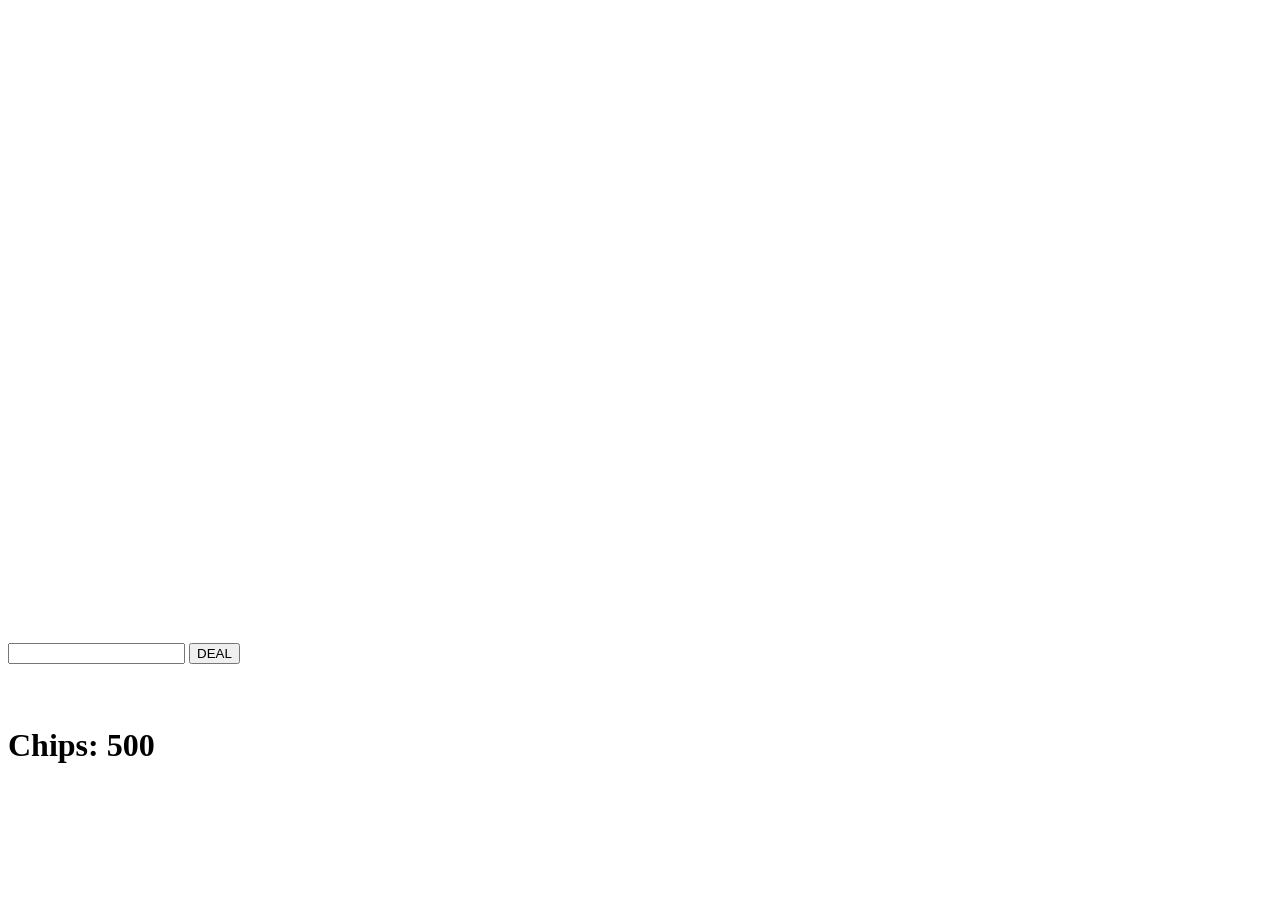
<file: index.html>
<!DOCTYPE html>
<html lang="en">
<head>
    <meta charset="UTF-8">
    <meta name="viewport" content="width=device-width, initial-scale=1.0">
    <link rel="stylesheet" href="blackjack.css">
    <title>BlackJack</title>
</head>
<body>
    <h1 id="dealerh1"></h1>
    <div id="dealer"></div>
    <h1 id="playerh1"></h1>
    <div id="player"></div>
    <input type="text" id="bet" name="bet">
    <input type="button" value="DEAL" id="deal" name="deal" onclick="deal()"><br>
    <input type="button" value="HIT" id="hit" name="hit" onclick="hit()"><br>
    <input type="button" value="STAND" id="stand" name="stand" onclick="stand()"><br>
    <h1 id="chips"></h1>
</body>
<script src="blackjack.js"></script>
</html>
</file>
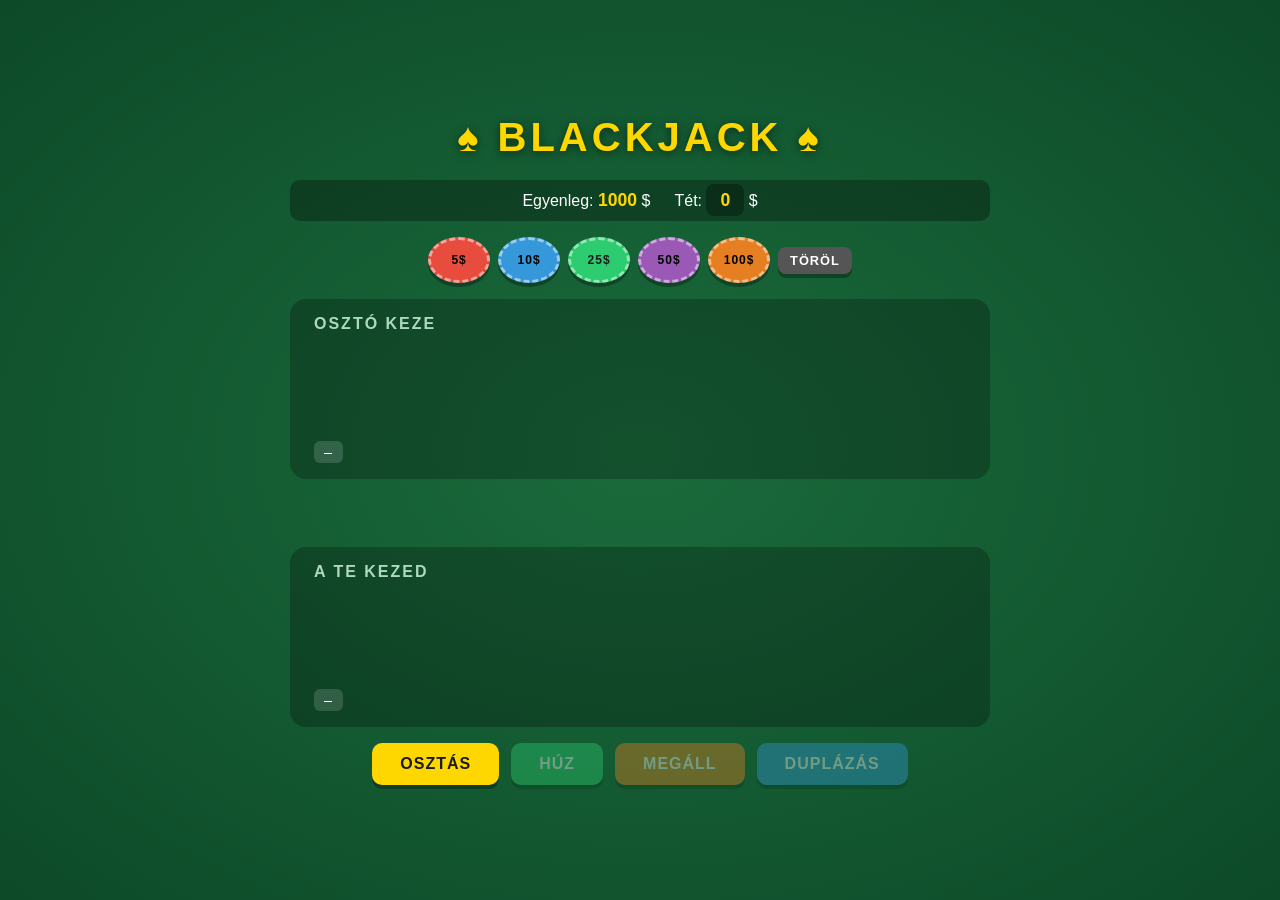
<file: claude.html>
<!DOCTYPE html>
<html lang="hu">
<head>
  <meta charset="UTF-8" />
  <meta name="viewport" content="width=device-width, initial-scale=1.0"/>
  <title>Blackjack</title>
  <style>
    * { box-sizing: border-box; margin: 0; padding: 0; }

    body {
      font-family: 'Segoe UI', sans-serif;
      background: radial-gradient(ellipse at center, #1a6b3c 0%, #0d4a28 100%);
      min-height: 100vh;
      display: flex;
      flex-direction: column;
      align-items: center;
      justify-content: center;
      color: #fff;
      padding: 20px;
    }

    h1 {
      font-size: 2.5rem;
      letter-spacing: 4px;
      text-transform: uppercase;
      text-shadow: 0 2px 8px rgba(0,0,0,0.5);
      margin-bottom: 20px;
      color: #ffd700;
    }

    #game {
      display: flex;
      flex-direction: column;
      align-items: center;
      gap: 16px;
      width: 100%;
      max-width: 700px;
    }

    .area {
      background: rgba(0,0,0,0.25);
      border-radius: 16px;
      padding: 16px 24px;
      width: 100%;
    }

    .area h2 {
      font-size: 1rem;
      letter-spacing: 2px;
      text-transform: uppercase;
      color: #aed9c0;
      margin-bottom: 10px;
    }

    .cards {
      display: flex;
      flex-wrap: wrap;
      gap: 10px;
      min-height: 90px;
      align-items: center;
    }

    .card {
      width: 62px;
      height: 90px;
      background: #fff;
      border-radius: 8px;
      display: flex;
      flex-direction: column;
      justify-content: space-between;
      padding: 6px;
      font-size: 1.1rem;
      font-weight: bold;
      box-shadow: 2px 4px 10px rgba(0,0,0,0.4);
      position: relative;
      animation: dealCard 0.3s ease;
    }

    @keyframes dealCard {
      from { transform: scale(0.5) rotate(-10deg); opacity: 0; }
      to   { transform: scale(1) rotate(0deg);   opacity: 1; }
    }

    .card.red { color: #c0392b; }
    .card.black { color: #1a1a1a; }

    .card .top { text-align: left; line-height: 1; }
    .card .bottom { text-align: right; line-height: 1; transform: rotate(180deg); }
    .card .suit-center {
      position: absolute;
      top: 50%; left: 50%;
      transform: translate(-50%, -50%);
      font-size: 1.6rem;
    }

    .card.hidden {
      background: repeating-linear-gradient(
        45deg, #1a3a8f, #1a3a8f 6px, #122a6e 6px, #122a6e 12px
      );
    }
    .card.hidden .top,
    .card.hidden .bottom,
    .card.hidden .suit-center { display: none; }

    .score-badge {
      display: inline-block;
      background: rgba(255,255,255,0.15);
      border-radius: 6px;
      padding: 3px 10px;
      font-size: 0.9rem;
      margin-top: 8px;
      letter-spacing: 1px;
    }

    #status-bar {
      font-size: 1.3rem;
      font-weight: bold;
      text-align: center;
      min-height: 36px;
      letter-spacing: 1px;
      text-shadow: 0 1px 4px rgba(0,0,0,0.5);
    }

    #status-bar.win  { color: #2ecc71; }
    #status-bar.lose { color: #e74c3c; }
    #status-bar.push { color: #f39c12; }

    #controls {
      display: flex;
      gap: 12px;
      flex-wrap: wrap;
      justify-content: center;
    }

    button {
      padding: 12px 28px;
      font-size: 1rem;
      font-weight: bold;
      border: none;
      border-radius: 10px;
      cursor: pointer;
      letter-spacing: 1px;
      text-transform: uppercase;
      transition: transform 0.1s, box-shadow 0.1s;
      box-shadow: 0 4px 0 rgba(0,0,0,0.3);
    }

    button:active { transform: translateY(2px); box-shadow: 0 2px 0 rgba(0,0,0,0.3); }
    button:disabled { opacity: 0.4; cursor: not-allowed; }

    #btn-deal    { background: #ffd700; color: #1a1a1a; }
    #btn-hit     { background: #2ecc71; color: #fff; }
    #btn-stand   { background: #e67e22; color: #fff; }
    #btn-double  { background: #3498db; color: #fff; }

    #wallet-bar {
      font-size: 1rem;
      display: flex;
      gap: 24px;
      align-items: center;
      background: rgba(0,0,0,0.3);
      border-radius: 10px;
      padding: 10px 24px;
      width: 100%;
      justify-content: center;
    }

    #wallet-bar span { color: #ffd700; font-weight: bold; font-size: 1.1rem; }

    .bet-controls { display: flex; gap: 8px; align-items: center; flex-wrap: wrap; justify-content: center; }

    .chip {
      width: 46px; height: 46px;
      border-radius: 50%;
      border: 3px dashed rgba(255,255,255,0.5);
      font-weight: bold;
      font-size: 0.75rem;
      cursor: pointer;
      transition: transform 0.1s;
      display: flex; align-items: center; justify-content: center;
    }
    .chip:hover { transform: scale(1.15); }
    .chip:active { transform: scale(0.95); }
    .chip-5   { background: #e74c3c; }
    .chip-10  { background: #3498db; }
    .chip-25  { background: #2ecc71; color: #1a1a1a; }
    .chip-50  { background: #9b59b6; }
    .chip-100 { background: #e67e22; }

    #bet-display {
      font-size: 1rem;
      color: #fff;
      background: rgba(0,0,0,0.3);
      border-radius: 8px;
      padding: 6px 14px;
      min-width: 80px;
      text-align: center;
    }
  </style>
</head>
<body>

<h1>♠ Blackjack ♠</h1>

<div id="game">

  <div id="wallet-bar">
    <div>Egyenleg: <span id="balance-display">1000</span> $</div>
    <div>Tét: <span id="bet-display">0</span> $</div>
  </div>

  <div class="bet-controls" id="chip-area">
    <button class="chip chip-5"   onclick="addBet(5)">5$</button>
    <button class="chip chip-10"  onclick="addBet(10)">10$</button>
    <button class="chip chip-25"  onclick="addBet(25)">25$</button>
    <button class="chip chip-50"  onclick="addBet(50)">50$</button>
    <button class="chip chip-100" onclick="addBet(100)">100$</button>
    <button id="btn-clear-bet" onclick="clearBet()" style="background:#555;color:#fff;border-radius:8px;padding:6px 12px;font-size:0.8rem;">Töröl</button>
  </div>

  <div class="area" id="dealer-area">
    <h2>Osztó keze</h2>
    <div class="cards" id="dealer-cards"></div>
    <div class="score-badge" id="dealer-score">–</div>
  </div>

  <div id="status-bar"></div>

  <div class="area" id="player-area">
    <h2>A te kezed</h2>
    <div class="cards" id="player-cards"></div>
    <div class="score-badge" id="player-score">–</div>
  </div>

  <div id="controls">
    <button id="btn-deal"   onclick="startDeal()">Osztás</button>
    <button id="btn-hit"    onclick="playerHit()"   disabled>Húz</button>
    <button id="btn-stand"  onclick="playerStand()" disabled>Megáll</button>
    <button id="btn-double" onclick="playerDouble()" disabled>Duplázás</button>
  </div>

</div>

<script>
  // ─── Állapot ───────────────────────────────────────────────
  let deck = [];
  let playerHand = [], dealerHand = [];
  let balance = 1000, currentBet = 0;
  let gameActive = false;

  const SUITS   = ['♠','♥','♦','♣'];
  const VALUES  = ['A','2','3','4','5','6','7','8','9','10','J','Q','K'];
  const RED_SUITS = ['♥','♦'];

  // ─── Pakli ─────────────────────────────────────────────────
  function buildDeck() {
    deck = [];
    for (const suit of SUITS)
      for (const val of VALUES)
        deck.push({ suit, val });
    shuffle(deck);
  }

  function shuffle(arr) {
    for (let i = arr.length - 1; i > 0; i--) {
      const j = Math.floor(Math.random() * (i + 1));
      [arr[i], arr[j]] = [arr[j], arr[i]];
    }
  }

  function drawCard() {
    if (deck.length < 15) buildDeck();
    return deck.pop();
  }

  // ─── Értékszámítás ─────────────────────────────────────────
  function handValue(hand) {
    let total = 0, aces = 0;
    for (const c of hand) {
      if (c.val === 'A') { total += 11; aces++; }
      else if (['J','Q','K'].includes(c.val)) total += 10;
      else total += parseInt(c.val);
    }
    while (total > 21 && aces > 0) { total -= 10; aces--; }
    return total;
  }

  // ─── Fogadás ───────────────────────────────────────────────
  function addBet(amount) {
    if (gameActive) return;
    if (currentBet + amount > balance) return;
    currentBet += amount;
    updateBetDisplay();
  }

  function clearBet() {
    if (gameActive) return;
    currentBet = 0;
    updateBetDisplay();
  }

  function updateBetDisplay() {
    document.getElementById('bet-display').textContent = currentBet;
    document.getElementById('balance-display').textContent = balance;
  }

  // ─── Osztás ────────────────────────────────────────────────
  function startDeal() {
    if (currentBet <= 0) { setStatus('Tegyél tétet az osztás előtt!', ''); return; }
    if (currentBet > balance) { setStatus('Nincs elég egyenleged!', 'lose'); return; }

    balance -= currentBet;
    updateBetDisplay();
    buildDeck();

    playerHand = [drawCard(), drawCard()];
    dealerHand = [drawCard(), drawCard()];
    gameActive = true;

    renderAll(true);
    setStatus('', '');
    setButtons(true);

    const pv = handValue(playerHand);
    if (pv === 21) {
      setTimeout(() => revealAndResolve(true), 400);
    }
  }

  // ─── Húz ───────────────────────────────────────────────────
  function playerHit() {
    playerHand.push(drawCard());
    renderAll(true);
    const pv = handValue(playerHand);
    if (pv >= 21) setTimeout(playerStand, 400);
  }

  // ─── Megáll ────────────────────────────────────────────────
  function playerStand() {
    setButtons(false);
    revealAndResolve(false);
  }

  // ─── Duplázás ──────────────────────────────────────────────
  function playerDouble() {
    if (currentBet > balance) { setStatus('Nincs elég egyenleged a duplázáshoz!', 'lose'); return; }
    balance -= currentBet;
    currentBet *= 2;
    updateBetDisplay();
    playerHand.push(drawCard());
    renderAll(true);
    setTimeout(playerStand, 400);
  }

  // ─── Osztó logika + eredmény ───────────────────────────────
  function revealAndResolve(isBlackjack) {
    renderAll(false);
    const pv = handValue(playerHand);

    if (pv > 21) {
      endRound('lose', 'Zsír! Túlmentél 21-en. 💸');
      return;
    }

    // Osztó húz
    function dealerDraw() {
      const dv = handValue(dealerHand);
      if (dv < 17) {
        dealerHand.push(drawCard());
        renderAll(false);
        setTimeout(dealerDraw, 500);
      } else {
        resolve(pv, dv, isBlackjack);
      }
    }
    setTimeout(dealerDraw, 600);
  }

  function resolve(pv, dv, isBlackjack) {
    const playerBJ = isBlackjack && playerHand.length === 2 && pv === 21;
    const dealerBJ = dealerHand.length === 2 && handValue(dealerHand) === 21;

    if (playerBJ && dealerBJ) {
      endRound('push', 'Mindkettőtöknek Blackjack! Push. 🤝');
    } else if (playerBJ) {
      endRound('blackjack', 'BLACKJACK! 🎉');
    } else if (dv > 21) {
      endRound('win', 'Az osztó túlment! Nyertél! 🎊');
    } else if (pv > dv) {
      endRound('win', 'Nyertél! 🎊');
    } else if (pv === dv) {
      endRound('push', 'Döntetlen! Push. 🤝');
    } else {
      endRound('lose', 'Az osztó nyert. 😞');
    }
  }

  function endRound(result, msg) {
    gameActive = false;

    if (result === 'blackjack') {
      balance += Math.floor(currentBet * 2.5);
    } else if (result === 'win') {
      balance += currentBet * 2;
    } else if (result === 'push') {
      balance += currentBet;
    }
    // lose: pénz elveszett

    currentBet = 0;
    updateBetDisplay();

    const cls = result === 'blackjack' ? 'win' : result;
    setStatus(msg, cls);
    setButtons(false);

    if (balance <= 0) {
      setTimeout(() => {
        setStatus('Elfogyott az egyenleged! Újraindítás... 💀', 'lose');
        setTimeout(() => { balance = 1000; updateBetDisplay(); setStatus('Új játék! Egyenleg visszatöltve.', ''); }, 2000);
      }, 1000);
    }
  }

  // ─── Renderelés ────────────────────────────────────────────
  function renderAll(hideDealer) {
    renderHand('dealer-cards', dealerHand, hideDealer);
    renderHand('player-cards', playerHand, false);

    const pv = handValue(playerHand);
    document.getElementById('player-score').textContent = `Értéked: ${pv}`;

    if (hideDealer) {
      const firstVal = cardNumericValue(dealerHand[0]);
      document.getElementById('dealer-score').textContent = `Látható: ${firstVal}`;
    } else {
      const dv = handValue(dealerHand);
      document.getElementById('dealer-score').textContent = `Értéke: ${dv}`;
    }
  }

  function cardNumericValue(card) {
    if (card.val === 'A') return 11;
    if (['J','Q','K'].includes(card.val)) return 10;
    return parseInt(card.val);
  }

  function renderHand(containerId, hand, hideSecond) {
    const container = document.getElementById(containerId);
    container.innerHTML = '';
    hand.forEach((card, i) => {
      if (hideSecond && i === 1) {
        container.appendChild(makeHiddenCard());
      } else {
        container.appendChild(makeCard(card));
      }
    });
  }

  function makeCard(card) {
    const div = document.createElement('div');
    div.className = 'card ' + (RED_SUITS.includes(card.suit) ? 'red' : 'black');
    div.innerHTML = `
      <div class="top">${card.val}<br>${card.suit}</div>
      <div class="suit-center">${card.suit}</div>
      <div class="bottom">${card.val}<br>${card.suit}</div>
    `;
    return div;
  }

  function makeHiddenCard() {
    const div = document.createElement('div');
    div.className = 'card hidden';
    return div;
  }

  // ─── UI segédek ────────────────────────────────────────────
  function setStatus(msg, cls) {
    const el = document.getElementById('status-bar');
    el.textContent = msg;
    el.className = cls;
  }

  function setButtons(active) {
    document.getElementById('btn-deal').disabled   = active;
    document.getElementById('btn-hit').disabled    = !active;
    document.getElementById('btn-stand').disabled  = !active;
    document.getElementById('btn-double').disabled = !active || playerHand.length !== 2 || currentBet > balance;
  }

  // ─── Init ──────────────────────────────────────────────────
  buildDeck();
  setButtons(false);
</script>
</body>
</html>
</file>
<file: blackjack.css>
#player, #dealer{
    height: 300px;
    width: 100%;
}

img{
    height: 300px;
}
</file>
